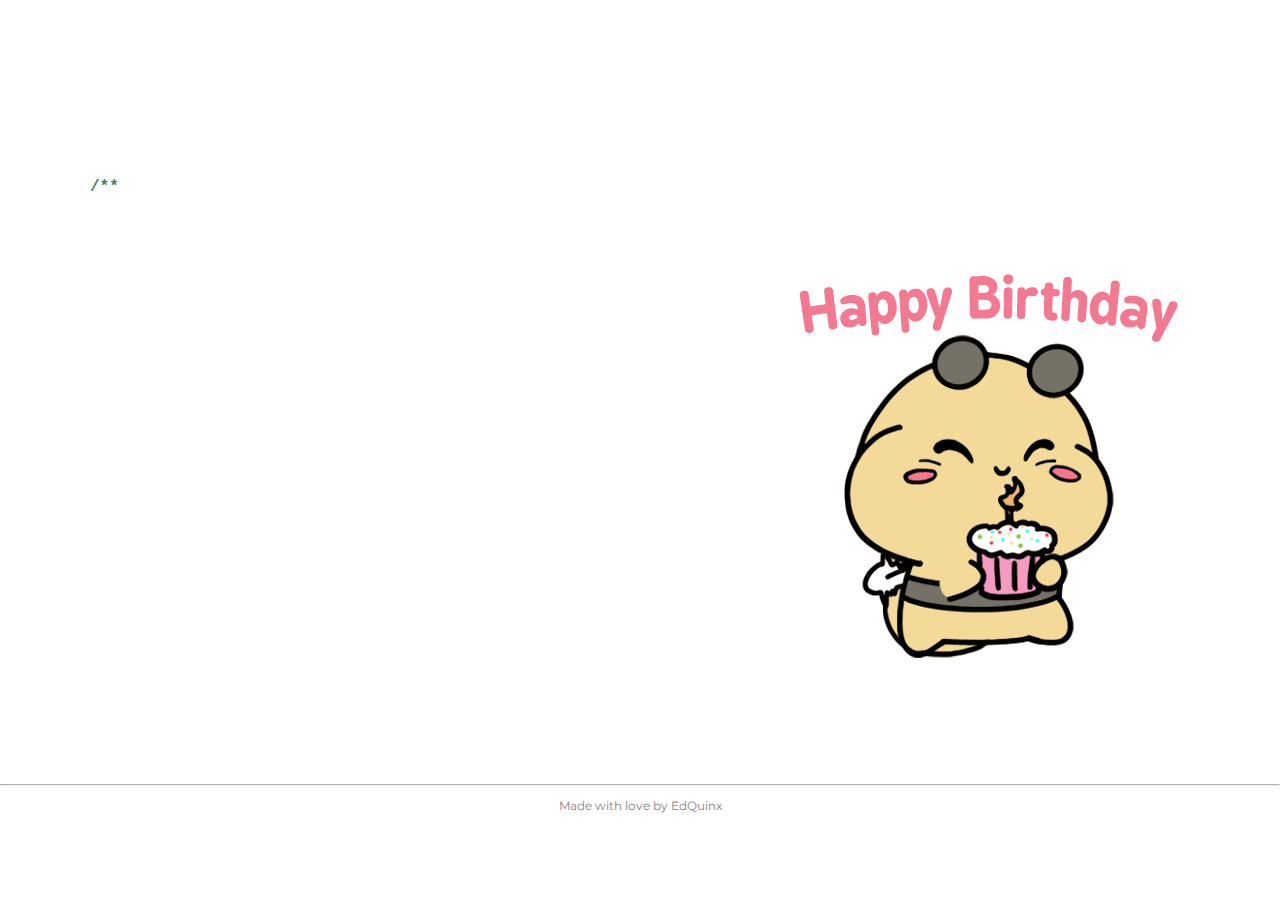
<file: index.html>
<!DOCTYPE HTML>
<html>
<head>
	<title>Happy Birthday Girl</title>
	<meta charset="utf-8">
    <meta name="language" content="en-us"/>  
    <meta http-equiv="Content-Type" content="text/html" />
    <meta http-equiv="X-UA-Compatible" content="IE=edge" />
    <meta name="distribution" content="Global" />
    <meta http-equiv="Cache-control" content="public">
    <meta name="robots" content="index, follow" />
    <meta name="revisit-after" content="7 days"/>
    <meta name="apple-mobile-web-app-capable" content="yes"/>
    <meta name="viewport" content="width=device-width, initial-scale=1" />

    <meta name="description" content="May your birthday bring you as much as you happiness
you give to every one who knows you.">
    <meta property="og:type" content="website" /> 
    <meta property="og:title" content="Happy Birthday Girl!" />
    <meta property="og:description" content="May your birthday bring you as much as you happiness
     you give to every one who knows you" />
    <meta property="og:image" content="https://scontent.cdninstagram.com/t51.2885-19/s320x320/17332840_428978084117611_7673563513641500672_a.jpg" />
    <meta property="og:site_name" content="Happy Birthday!" />

    <meta name="twitter:card" content="website">
    <meta name="twitter:site" content="Happy Birthday Girl!">
    <meta name="twitter:title" content="Happy Birthday Girl!">
    <meta name="twitter:description" content="May your birthday bring you as much as you happiness
     you give to every one who knows you">
    <meta name="twitter:image" content="https://scontent.cdninstagram.com/t51.2885-19/s320x320/17332840_428978084117611_7673563513641500672_a.jpg">

	<meta itemprop="name" content="Happy Birthday Girl!">
	<meta itemprop="description" content="May your birthday bring you as much as you happiness
	you give to every one who knows you">
	<meta itemprop="image" content="https://scontent.cdninstagram.com/t51.2885-19/s320x320/17332840_428978084117611_7673563513641500672_a.jpg">
    
	<style type="text/css">
        
        *{
            background: #fff;
        }
        
        #loveHeart{
            background: transparent;
            background: url('hpbd.gif') no-repeat center;
        }
		#copyright{
			font-family: 'Montserrat',sans-serif;
			opacity: 0.8;
		}
		#copyright a{
			text-decoration: none;
		}
		#copyright a:hover{
			text-decoration: none;
			color:#339933;
		}
       	</style>
   	<link href="style1.css" type="text/css" rel="stylesheet">
	<link href="https://fonts.googleapis.com/css?family=Montserrat" rel="stylesheet">
   	<script type="text/javascript" src="jquery.js"></script>
	<script type="text/javascript" src="birthday.js"></script>
    <script type="text/javascript" src="hbd.js"></script>
<div id="player">
  <iframe src="https://www.nhaccuatui.com/mh/background/mLNAzr7zu15N" width="1" height="1" frameborder="0" allowfullscreen allow="autoplay"></iframe>
</div>
</head>
<body>
	<div id="mainDiv">
		<div id="content">
			<div id="code" >
				<span class="comments">/**</span><br />
				<span class="space"/><span class="comments">* Hôm nay, ngày 15 tháng 11, là sinh nhật cậu..</span><br />
				<span class="space"/><span class="comments">* Vì vậy tớ đã tạo nên món quà nhỏ để tặng cậu nhân dịp đặc biệt này.</span><br />
				<span class="space"/><span class="comments">*/</span><br />
				Girl u = <span class="keyword">new</span> Girl(<span class="string">"Le Mai Phuong Uyen"</span>);<br />
				<span class="comments">// ngày 15 tháng 11 hằng năm, khi tiếng chuông cất lên thì cũng là lúc cậu bước sang tuổi mới ^^ </span><br />
				Date currentTime = <span class="keyword">new</span> Date(); <br />
				SimpleDateFormat formatter = <span class="keyword">new</span> SimpleDateFormat(<span class="string">"yyyy-mm-dd hh:mm:ss"</span>);<br />
				String dateString = formatter.format(currentTime);<br />
				if( dateString.equals(<span class="string">"2021-11-15 00:00:00"</span>) ){</br>
					u.age ++;</br>
				}</br>
				<span class="comments">// Đồng thời những lời chúc của tớ gửi đến cậu sẽ có hiệu lực :'>>></span><br />
				<span class="keyword">new</span> Thread (){<br />
				@Override </br>
				<span class="comments">// Chúc cậu luôn</span><br />
				while(true){</br>
				<span class="comments">// gặp nhiều may mắn,</span><br />
				u.fortune ++;</br>
				<span class="comments">// vui tươi,</span><br />
				u.happiness ++;</br>
				<span class="comments">// đỗ nguyện vọng 1,</span><br />
				u.university().begin();;</br>
			    <span class="comments">// và luôn gặt hái và đạt kết quả mình mong muốn ^_^</span><br />
				}.start()</br>
				<span class="comments">// Lời cuối cùng, từ tận đáy lòng, tớ muốn nói rằng:</span><br />
				System.out.println(<span class="string">"Chuc cau co mot ngay sinh nhat dang nho! Sau nay dung quen to nhe hihi :3333"</span>);
			</div>
			<div id="loveHeart">
				<canvas id="garden" style="display:none"></canvas>
			</div>
		</div>
		<div id="copyright">
			<hr>
			<p>Made with love by EdQuinx</p>
		</hr>
		</div>
	</div>
	<script type="text/javascript">
		var offsetX = $("#loveHeart").width() / 2;
		var offsetY = $("#loveHeart").height() / 2 - 55;
		var together = new Date();
		together.setFullYear(2004,11, 15);
		together.setHours(8);
		together.setMinutes(0);
		together.setSeconds(0);
		together.setMilliseconds(0);
		
		if (!document.createElement('canvas').getContext) {
			var msg = document.createElement("div");
			msg.id = "errorMsg";
			msg.innerHTML = "Sorry, browser doesn't support this!"; 
			document.body.appendChild(msg);
			$("#code").css("display", "none")
			$("#copyright").css("position", "absolute");
			$("#copyright").css("bottom", "10px");
		    document.execCommand("stop");
		} else {
			setTimeout(function () {
				startHeartAnimation();
			}, 5000);

			timeElapse(together);
			setInterval(function () {
				timeElapse(together);
			}, 500);

			adjustCodePosition();
			$("#code").typewriter();
		}
	</script>
</body>
</html>
</file>
<file: style1.css>
body{
    margin:0;
    padding:0;
    background:#fff;
    font-size:12px;
    overflow:auto
}
#mainDiv{
    width:100%;
    height:100%
}
#loveHeart{
    float:left;
    width:409px;
    height:625px
}
#garden{
    width:100%;
    height:100%
}
#elapseClock{
    text-align:right;
    font-size:18px;
    margin-top:10px;
    margin-bottom:10px
}
#words{
    font-family:"sans-serif";
    width:500px;
    font-size:24px;
    color:#666
}
#messages{
    display:none
}
#elapseClock .digit{
    font-family:"digit";
    font-size:36px
}
#loveu{
    padding:5px;
    font-size:22px;
    margin-top:80px;
    margin-right:120px;
    text-align:right;
    display:none
}
#loveu .signature{
    margin-top:10px;
    font-size:20px;
    font-style:italic
}
#clickSound{
    display:none
}
#code{
    float:left;
    width:691px;
    height:auto;
    color:#333;
    font-family:"Consolas","Monaco","Bitstream Vera Sans Mono","Courier New","sans-serif";
    font-size:16px;
    font-weight:bolder;
}
#code .string{
    color:#2a36ff
}
#code .keyword{
    color:#7f0055;
    font-weight:bold
}
#code .placeholder{
    margin-left:15px
}
#code .space{
    margin-left:7px
}
#code .comments{
    color:#3f7f5f
}
#copyright{
    margin-top:0px;
    text-align:center;
    width:100%;
    color:#666
}
#errorMsg{
    width:100%;
    text-align:center;
    font-size:24px;
    position:absolute;
    top:100px;
    left:0
}
#copyright a{
    color:#666
}
</file>
